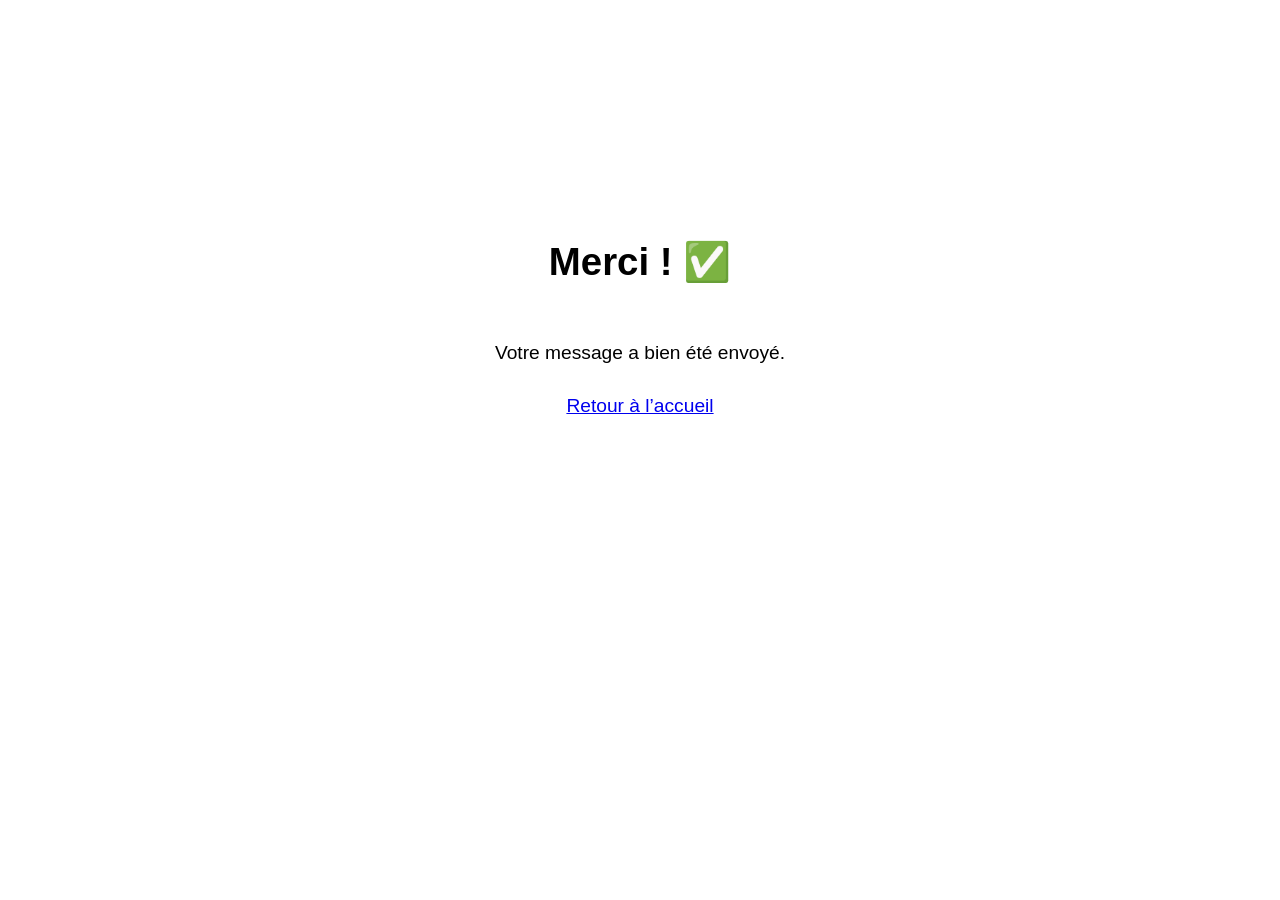
<file: merci.html>
<!doctype html>
<html lang="fr">

<head>
    <meta charset="utf-8">
    <meta name="viewport" content="width=device-width, initial-scale=1">
    <link rel="stylesheet" href="style.css">
    <title>Merci</title>
</head>

<body>
    <main
        style="min-height:70vh;display:flex;align-items:center;justify-content:center;flex-direction:column;gap:12px;">
        <h1>Merci ! ✅</h1>
        <p>Votre message a bien été envoyé.</p>
        <a href="index.html">Retour à l’accueil</a>
    </main>
</body>

</html>
</file>
<file: style.css>
/* ========================================
   BASE
======================================== */
body {
    font-family: Arial;
    font-size: 1.2rem;
    margin: 0;
    padding: 0;
    color: #000000;
}

/* ========================================
   EN-TÊTE
======================================== */
header {
    background-color: #1f6666;
    color: #f4bcbc;
    padding: 20px 0;
    text-align: center;
}

header h1 {
    margin: 0;
}

/* ========================================
   TYPOGRAPHIE
======================================== */
h2 {
    color: #1f6666;
}

h3 {
    color: #1f6666;
}

section h2,
p {
    text-align: center;
}

/* ========================================
   NAVIGATION
======================================== */
nav ul {
    margin: 10px;
}

nav ul li {
    display: inline;
    margin: 0 20px;
}

nav ul li a {
    color: #3BB0A0;
    text-decoration: none;
    font-weight: bold;
}

nav ul li a:hover {
    text-decoration: underline;
}

/* ========================================
   BOUTONS & LIENS-BOUTONS
======================================== */
.boutton,
.cv,
.certifications,
.Fiche-presentative {
    display: inline-block;
    padding: 10px 20px;
    background-color: #1f6666;
    color: white;
    text-decoration: none;
    font-size: 16px;
    border-radius: 5px;
}

.boutton:hover,
.cv:hover,
.certifications:hover,
.Fiche-presentative:hover {
    background-color: #d36355;
}

.certifications {
    margin: 0 10px;
}

.cv {
    margin: 0 10px;
    margin-left: 200px;
}

/* ========================================
   SECTION GÉNÉRIQUE
======================================== */
section {
    padding: 20px;
    margin: 20px auto;
    max-width: 900px;
    background-color: rgb(255, 255, 255, 0.5);
    border-radius: 100%;
}

/* ========================================
   PAGE ACCUEIL – PRÉSENTATION & IMAGE
======================================== */
.image-container {
    position: absolute;
    left: 50px;
    top: 52%;
    transform: translateY(-50%);
}

.image-container img {
    width: 300px;
    border-radius: 50%;
}

.presentation {
    max-width: 900px;
    margin: 50px auto;
    margin-left: 400px;
    padding: 20px;
    background-color: rgba(255, 255, 255, 0.5);
    border: 1px solid #dedede;
    border-radius: 100px;
}

.presentation p {
    text-align: left;
}

/* ========================================
   PAGE BTS SIO – FLEX SLAM / SISR
======================================== */
.flex-container {
    display: flex;
    justify-content: space-around;
    align-items: stretch;
    padding: 20px;
}

.flex-container p {
    text-align: left;
}

.option {
    width: 45%;
    padding: 20px;
    background-color: rgb(255, 255, 255, 0.5);
    border: 1px solid #dedede;
    border-radius: 100px;
    text-align: left;
}

.option h3 {
    color: #16827a;
    text-align: center;
}

.option ul {
    list-style-type: none;
    padding: 0;
    display: none;
}

.option li {
    margin: 10px 50px;
    list-style-type: disc;
}

.toggle-jobs {
    text-align: center;
    display: block;
    margin: 15px auto;
}

/* ========================================
   PAGE ÉCOLE & ENTREPRISE
======================================== */
.ecole_entreprise {
    display: flex;
    justify-content: space-around;
    margin: 30px;
    align-items: stretch;
}

.entreprise,
.ecole {
    width: 45%;
    padding: 20px;
    background-color: rgb(255, 255, 255, 0.5);
    border: 1px solid #dedede;
    border-radius: 100px;
    text-align: center;
}

.ecole_entreprise img {
    width: 11cm;
    height: 5cm;
}

/* ========================================
   VIDÉO DE FOND
======================================== */
.background-video {
    position: fixed;
    top: 0;
    left: 0;
    width: 100%;
    height: 100%;
    object-fit: cover;
    z-index: -1;
}

/* ========================================
   PAGE CERTIFICATIONS
======================================== */
.certi {
    max-width: 1000px;
    margin: 20px 20px;
    display: grid;
    grid-template-columns: 450px 450px 450px;
    gap: 10px;
}

.certi img {
    width: 100%;
    border-radius: 5px;
    cursor: pointer;
    padding: 20px 40px;
    height: 100%;
}

.certi img:hover {
    transform: scale(1.3);
}

/* ========================================
   FOOTER
======================================== */
footer {
    position: fixed;
    bottom: 0;
    width: 100%;
    background-color: #1f6666;
    color: #f4bcbc;
    text-align: center;
    padding: 5px 0;
}

/* ========================================
   PAGE RÉALISATIONS
======================================== */
.projets {
    max-width: 1000px;
    margin: 20px 40px 60px 40px;
    display: grid;
    grid-template-columns: 460px 460px 460px;
    column-gap: 25px;
    row-gap: 1cm;
}

.projets img {
    width: 100%;
    border-radius: 5px;
    cursor: pointer;
    padding: 10px 0px;
    height: 450px;
}

.projets img:hover {
    transform: scale(1.1);
}

.projets h3 {
    color: #ffffff;
    text-align: start;
}

/* ========================================
   PAGE CONTACT
======================================== */
.contact-section {
    max-width: 1200px;
    margin: 0 auto;
    color: #fff;
    font-family: 'Arial', sans-serif;
}

.contact-title {
    text-align: center;
    font-size: 2rem;
    letter-spacing: 5px;
    color: #3BB0A0;
    margin-bottom: 40px;
}

.contact-container {
    display: flex;
    flex-wrap: wrap;
    background-color: #3BB0A0;
    border-radius: 20px;
    overflow: hidden;
    box-shadow: 0 0 15px rgba(255, 255, 255, 0.1);
}

.contact-info {
    flex: 1;
    padding: 30px;
    background-color: #1f6666;
}

.info-item {
    display: flex;
    align-items: flex-start;
    gap: 15px;
    margin-bottom: 30px;
    font-size: 1.1rem;
}

.info-item span {
    font-size: 1.5rem;
    background-color: #f4bcbc;
    color: #3BB0A0;
    padding: 10px;
    border-radius: 50%;
}

.contact-form {
    flex: 2;
    padding: 30px;
    background-color: #3BB0A0;
    display: flex;
    flex-direction: column;
    gap: 20px;
}

.form-row {
    display: flex;
    gap: 20px;
}

.contact-form input,
.contact-form textarea {
    width: 100%;
    padding: 12px;
    border: none;
    border-radius: 5px;
    background-color: #f0f0f0;
    color: #333;
    font-size: 1rem;
}

.contact-form button {
    padding: 12px;
    background-color: #1f6666;
    color: #fff;
    font-size: 1rem;
    border: none;
    border-radius: 5px;
    cursor: pointer;
}

.contact-form button:hover {
    background-color: #f4bcbc;
}

/* ========================================
   CARROUSEL DE LOGOS
======================================== */
.carousel {
    margin-bottom: 60px;
    overflow: hidden;
    width: 100%;
    background-color: rgba(255, 255, 255, 0.5);
    padding: 20px 0;
}

.carousel-track {
    display: flex;
    width: max-content;
    animation: scroll 30s linear infinite;
}

.carousel-track img {
    width: 100px;
    height: 100px;
    margin: 0 20px;
    object-fit: contain;
}

@keyframes scroll {
    0% { transform: translateX(0); }
    100% { transform: translateX(-50%); }
}

/* ========================================
   PAGE VEILLE TECHNOLOGIQUE
======================================== */
.main-veille {
    background: rgba(255, 255, 255, 0.700);
    padding: 30px;
    border-radius: 12px;
    margin: 40px;
    text-align: left;
}

.intro {
    text-align: left;
}

.outil-veille {
    display: flex;
    gap: 15px;
    margin: 20px 0;
}

.outil-veille p {
    text-align: left;
    margin-top: 0;
    margin-bottom: 0;
}

.abcd {
    display: inline-table;
    gap: 30px;
}

.feedly-logo {
    width: 600px;
    height: 300px;
    margin-right: 20px;
}

.capture-feedly {
    width: 700px;
    height: 300px;
    margin-left: 20px;
}

.sources {
    margin-top: 0px;
    padding-left: 20px;
}

.sources li {
    margin: 5px 0;
}

.sources a {
    color: #000000;
    text-decoration: none;
    font-weight: bold;
}

.sources a:hover {
    text-decoration: underline;
}

.articles-grid {
    display: grid;
    grid-template-columns: repeat(auto-fit, minmax(400px, 1fr));
    gap: 30px;
    margin-top: 20px;
}

.card {
    background: #fff;
    border-radius: 10px;
    overflow: hidden;
    box-shadow: 0 4px 10px rgba(0, 0, 0, 0.1);
    transition: transform 0.2s ease;
    background-color: rgba(255, 255, 255, 0.01);
}

.card:hover {
    transform: translateY(-5px);
}

.card img {
    width: 100%;
    height: 160px;
    object-fit: cover;
}

.card-content {
    padding: 12px;
}

.card-content .date {
    font-size: 0.85rem;
    color: #555;
    margin-bottom: 5px;
}

.card-content h3 {
    margin: 0;
    font-size: 1.1rem;
    line-height: 1.4;
}

.card-content h3 a {
    color: #000000;
    text-decoration: none;
}

.card-content h3 a:hover {
    color: #1f6666;
    text-decoration: underline;
}

details {
    margin-top: 15px;
    border: 1px solid #1f6666;
    border-radius: 8px;
    padding: 10px;
    background: #f9f9f9;
}

summary {
    font-weight: bold;
    cursor: pointer;
    color: #1f6666;
}

/* ========================================
   PAGE PROJETS BTS
======================================== */
.projets-bts {
    display: flex;
    justify-content: center;
    align-items: flex-start;
    gap: 40px;
    flex-wrap: wrap;
    margin-bottom: 100px;
}

.TP-bts {
    text-align: center;
    width: 700px;
}

.TP-bts h3 {
    color: #ffffff;
    font-size: 2em;
}

.TP-bts img {
    width: 100%;
    height: 500px;
    border-radius: 8px;
}

.TP-bts img:hover {
    transform: scale(1.1);
}

.TP-bts a {
    margin-top: 20px;
}

/* ========================================
   RESPONSIVE – TABLETTE (≤ 1024px)
======================================== */
@media (max-width: 1024px) {
    .presentation {
        margin-left: auto;
        margin-right: auto;
        text-align: center;
    }

    .image-container {
        position: static;
        transform: none;
        margin-bottom: 20px;
        text-align: center;
    }

    .image-container img {
        width: 200px;
    }

    .cv {
        margin-left: 0;
        display: block;
        text-align: center;
        margin: 20px auto;
    }

    .flex-container,
    .ecole_entreprise {
        flex-direction: column;
        align-items: center;
    }

    .option,
    .entreprise,
    .ecole {
        width: 90%;
        margin-bottom: 20px;
    }

    .certi,
    .projets {
        grid-template-columns: repeat(auto-fit, minmax(200px, 1fr));
        margin: 20px auto;
    }

    .ecole_entreprise img {
        width: 100%;
        height: auto;
    }
}

/* ========================================
   RESPONSIVE – MOBILE (≤ 600px)
======================================== */
@media (max-width: 600px) {
    nav ul {
        display: flex;
        flex-direction: column;
        align-items: center;
        padding: 0;
        margin: 10px 0 0;
    }

    nav ul li {
        display: block;
        margin: 6px 0;
    }

    nav ul li a {
        font-size: 1rem;
    }

    .form-row {
        flex-direction: column;
    }

    .contact-container {
        flex-direction: column;
    }

    .carousel-track img {
        width: 60px;
        height: 60px;
        margin: 0 10px;
    }

    footer {
        position: static;
    }
}
</file>
